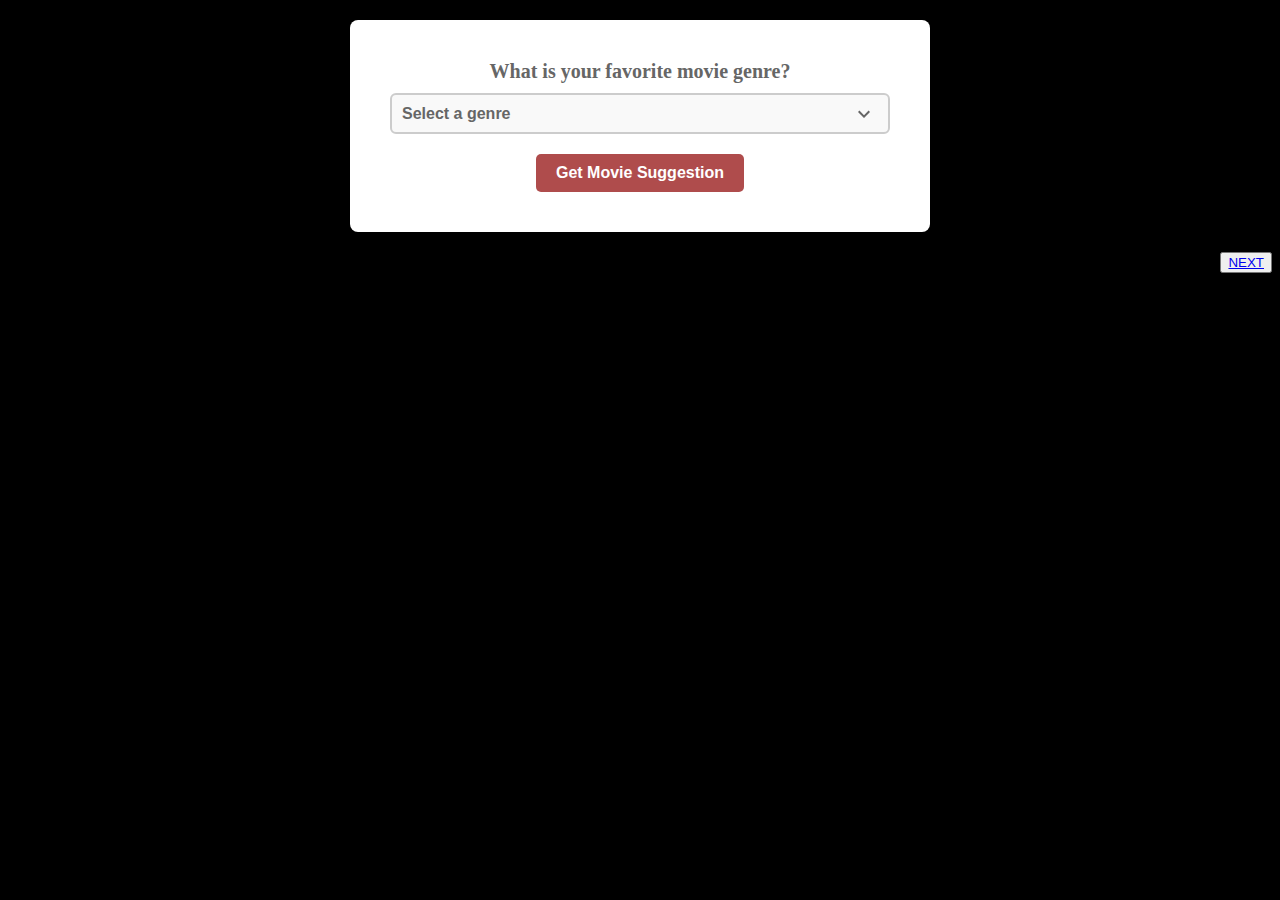
<file: form1.html>
<!DOCTYPE html>
<html>
<head>
     <link rel="stylesheet" type="text/css" href="one.css">
	
	<meta charset="UTF-8">
	<meta name="viewport" content="width=device-width, initial-scale=1.0">
	<title>Movie Suggestion</title>
	 
</head>

<body>
   
    <style>
         
body{
	background-image: url(https://mir-s3-cdn-cf.behance.net/projects/max_808_webp/ca378a161643691.Y3JvcCwxMzgwLDEwODAsNDEsMA.jpg);
}

form {
  display: flex;
  flex-direction: column;
  align-items: center;
  background-color: #fff;
  padding: 40px;
  border-radius: 8px;
  box-shadow: 0 2px 8px rgba(0, 0, 0, 0.1);
  margin: 20px auto;
  max-width: 500px;
  

}

label {
  font-size: 20px;
  font-weight: bold;
  margin-bottom: 10px;
  color: #666;
}

select {
  padding: 10px;
  border: 2px solid #ccc;
  border-radius: 6px;
  font-size: 16px;
  font-weight: bold;
  background-color: #f9f9f9;
  color: #666;
  width: 100%;
  margin-bottom: 20px;
  appearance: none;
  -webkit-appearance: none;
  -moz-appearance: none;
  background-image: url("data:image/svg+xml,%3Csvg xmlns='http://www.w3.org/2000/svg' width='24' height='24' viewBox='0 0 24 24'%3E%3Cpath fill='%23666' d='M7.41 8.59L12 13.17l4.59-4.58L18 10l-6 6-6-6z'/%3E%3C/svg%3E");
  background-repeat: no-repeat;
  background-position: right 12px center;
}

input[type="submit"] {
  background-color: #af4c4c;
  color: white;
  border: none;
  border-radius: 5px;
  cursor: pointer;
  font-size: 16px;
  font-weight: bold;
  padding: 10px 20px;
  transition: background-color 0.2s ease-in-out;
}

input[type="submit"]:hover {
  background-color: #b54141;
}

#suggestion {
  font-size: 24px;
  font-weight: bold;
  color: #ffffff;
  margin-top: 20px;
  text-align: center;
}
 
    </style>

	<form id="input-form">
		<label for="genre-input">What is your favorite movie genre?</label>
		<select id="genre-input" name="genre-input" required>
			<option value="">Select a genre</option>
			<option value="action">Action</option>
			<option value="comedy">Comedy</option>
			<option value="drama">Drama</option>
			<option value="horror">Horror</option>
			<option value="romance">Romance</option>
			<option value="sci-fi">Sci-Fi</option>
		</select>
		<input type="submit" value="Get Movie Suggestion">
	</form>
     

	<div id="suggestion"></div>

	 


	<script>
		
		const form = document.getElementById('input-form');
		const suggestionDiv = document.getElementById('suggestion');
		 
		form.addEventListener('submit', (event) => {
			event.preventDefault();  

			 
			const genreInputValue = document.getElementById('genre-input').value;

			 
			let suggestion;
			switch (genreInputValue) {
				case 'action':
					suggestion = 'You might enjoy watching "John Wick".';
					 
					break;
				case 'comedy':
					suggestion = 'You might enjoy watching "Bridesmaids".';
					break;
				case 'drama':
					suggestion = 'You might enjoy watching "The Shawshank Redemption".';
					break;
				case 'horror':
					suggestion = 'You might enjoy watching "The Conjuring".';
					break;
				case 'romance':
					suggestion = 'You might enjoy watching "The Notebook".';
					break;
				case 'sci-fi':
					suggestion = 'You might enjoy watching "The Matrix".';
					break;
				default:
					suggestion = 'Please select a genre to get a movie suggestion.';
			}

			 
			suggestionDiv.textContent = suggestion;
		});
	</script>
	<button class="next"> <a href="http://127.0.0.1:5500/form2.html" >NEXT</a> 
		
 </button>
 
    
</body>
</html>
</file>
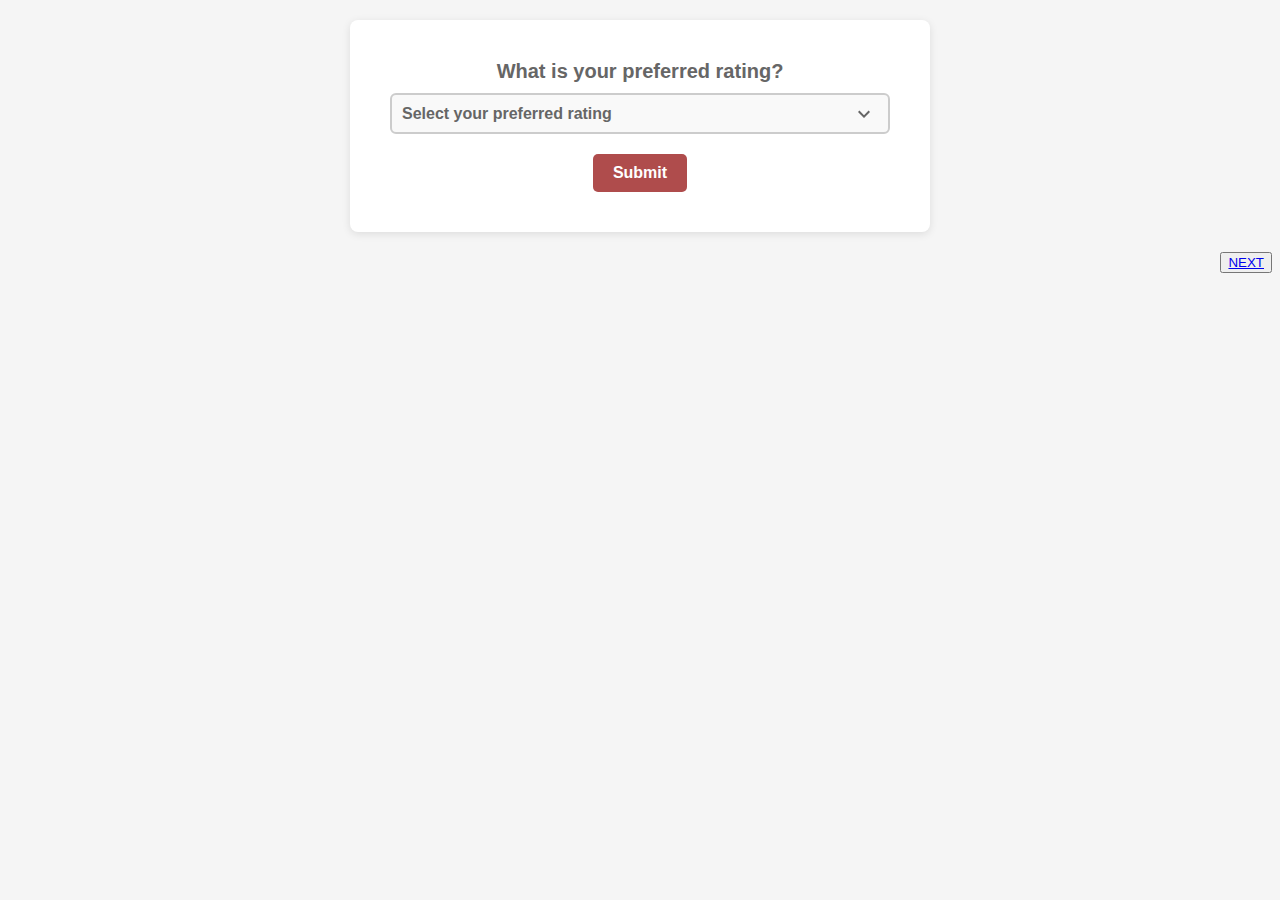
<file: form2.html>
<!DOCTYPE html>
<html lang="en">

<head>
  <link rel="stylesheet" type="text/css" href="one.css">
  <meta charset="UTF-8">
  <meta http-equiv="X-UA-Compatible" content="IE=edge">
  <meta name="viewport" content="width=device-width, initial-scale=1.0">
  <title>Movie Suggestion</title>
  <style>
    body {
      background-color: #f5f5f5;
      font-family: 'Segoe UI', Tahoma, Geneva, Verdana, sans-serif;
     background-image: url(https://mir-s3-cdn-cf.behance.net/projects/max_808_webp/93e7fa153289077.Y3JvcCwzODM1LDMwMDAsODUsMA.png);
    }
    form {
      display: flex;
      flex-direction: column;
      align-items: center;
      background-color: #fff;
      padding: 40px;
      border-radius: 8px;
      box-shadow: 0 2px 8px rgba(0, 0, 0, 0.1);
      margin: 20px auto;
      max-width: 500px;
      
    
    }

    label {
      font-size: 20px;
      font-weight: bold;
      margin-bottom: 10px;
      color: #666;
    }

    select {
      padding: 10px;
      border: 2px solid #ccc;
      border-radius: 6px;
      font-size: 16px;
      font-weight: bold;
      background-color: #f9f9f9;
      color: #666;
      width: 100%;
      margin-bottom: 20px;
      appearance: none;
      -webkit-appearance: none;
      -moz-appearance: none;
      background-image: url("data:image/svg+xml,%3Csvg xmlns='http://www.w3.org/2000/svg' width='24' height='24' viewBox='0 0 24 24'%3E%3Cpath fill='%23666' d='M7.41 8.59L12 13.17l4.59-4.58L18 10l-6 6-6-6z'/%3E%3C/svg%3E");
      background-repeat: no-repeat;
      background-position: right 12px center;
    }

    input[type="submit"] {
      background-color: #af4c4c;
      color: white;
      border: none;
      border-radius: 5px;
      cursor: pointer;
      font-size: 16px;
      font-weight: bold;
      padding: 10px 20px;
      transition: background-color 0.2s ease-in-out;
    }

    input[type="submit"]:hover {
      background-color: #b54141;
    }

    #suggestion1 {
      font-size: 24px;
      font-weight: bold;
      color: #7463df;
      margin-top: 20px;
      text-align: center;
    }
  </style>
</head>

<body>
  <form id="input-form">
    <label for="rating-input">What is your preferred rating?</label>
    <select id="rating-input" name="rating-input" required>
      <option value="">Select your preferred rating</option>
      <option value="1-5">1-5</option>
      <option value="5-6">5-6</option>
      <option value="6-7">6-7</option>
      <option value="7-8">7-8</option>
      <option value="8-9">8-9</option>
      <option value="9-10">9-10</option>
    </select>
    <input type="submit" value="Submit">
 

    </form>
    
    <div id="suggestion1"></div>
    
    <script>
      function movieselector(){
        
      }
        const form = document.getElementById('input-form');
        const suggestion1Div = document.getElementById('suggestion1');
    
        form.addEventListener('submit', (event) => {
            event.preventDefault(); 
     
            const genreInputValue = document.getElementById('rating-input').value;
    
            
            let suggestion1;
            switch (genreInputValue) {
                case '1-5':
                    suggestion1 = 'You might enjoy(really?) watching "Disaster Movie".';
                    break;
                case '5-6':
                    suggestion1 = 'You might enjoy watching " The 5th Quarter".';
                    break;
                case '6-7':
                    suggestion1 = 'You might enjoy watching "The 13th Warrior ".';
                    break;
                case '7-8':
                    suggestion1 = 'You might enjoy watching "The Express ".';
                    break;
                case '8-9':
                    suggestion1 = 'You might enjoy watching "Forest Gump".';
                    break;
                  case '9-10':
                    suggestion1='You might enjoy watching "The Godfather".';
                default:
                suggestion = 'Please select a  rating to get a movie suggestion.';
                
    
    
            }
    
            
            suggestion1Div.textContent = suggestion1;
        });
    </script>
   <button class="next"> <a href="http://127.0.0.1:5500/form3.html" >NEXT</a> </button>
    
 </body>
 </html>
</file>
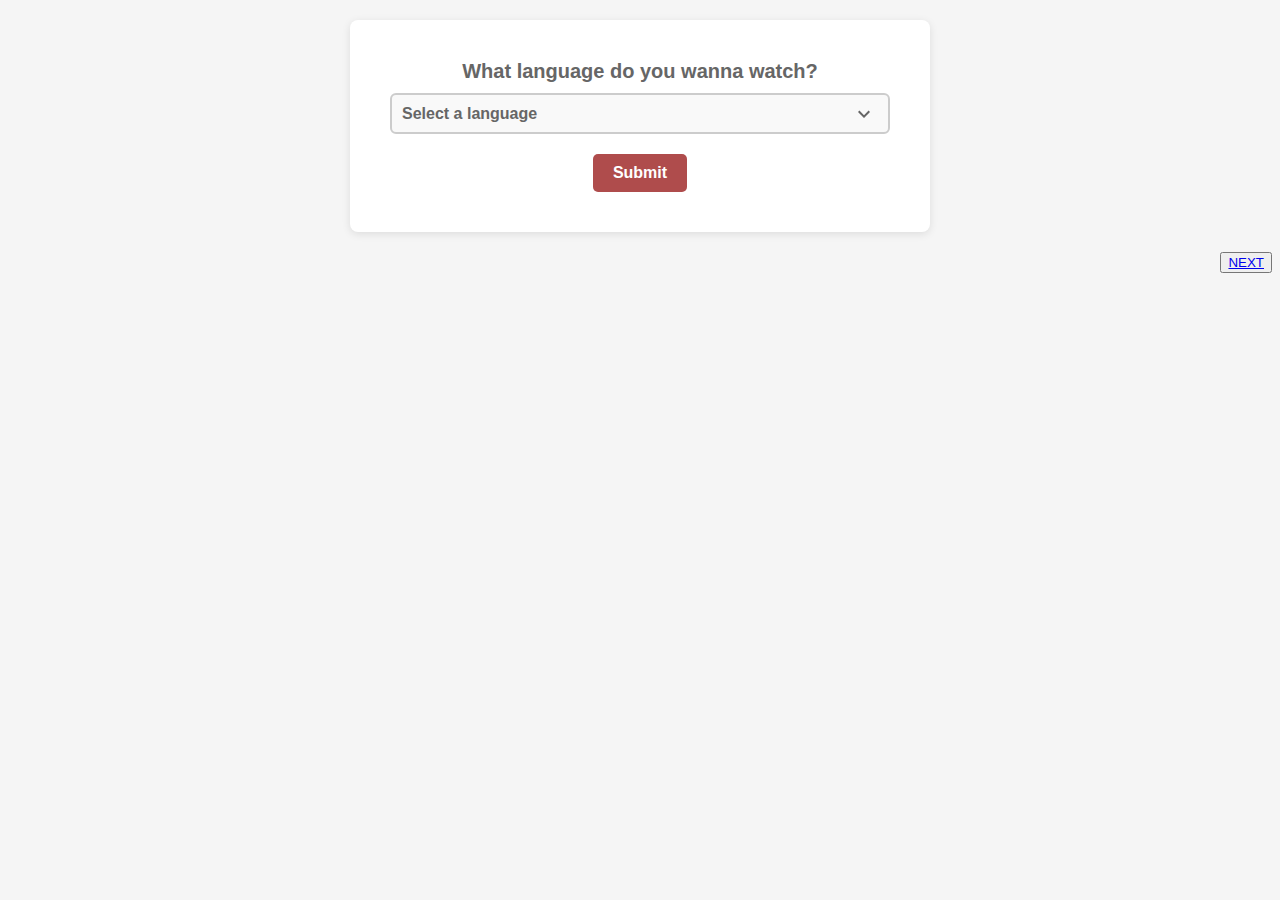
<file: form3.html>
<!DOCTYPE html>
 <html lang="en">
 <head>
  <link rel="stylesheet" type="text/css" href="one.css">
    <meta charset="UTF-8">
    <meta http-equiv="X-UA-Compatible" content="IE=edge">
    <meta name="viewport" content="width=device-width, initial-scale=1.0">
    <title>Document</title>
 </head>
 <body>
    <style>
         
        body {
          background-color: #f5f5f5;
          font-family: 'Segoe UI', Tahoma, Geneva, Verdana, sans-serif;
          background-image: url(https://mir-s3-cdn-cf.behance.net/projects/max_808_webp/4902ae164021027.Y3JvcCwxMjU0LDk4MSw2NSw0MA.jpg);
        }
        
        form {
          display: flex;
          flex-direction: column;
          align-items: center;
          background-color: #fff;
          padding: 40px;
          border-radius: 8px;
          box-shadow: 0 2px 8px rgba(0, 0, 0, 0.1);
          margin: 20px auto;
          max-width: 500px;
        }
        
        label {
          font-size: 20px;
          font-weight: bold;
          margin-bottom: 10px;
          color: #666;
        }
        
        select {
          padding: 10px;
          border: 2px solid #ccc;
          border-radius: 6px;
          font-size: 16px;
          font-weight: bold;
          background-color: #f9f9f9;
          color: #666;
          width: 100%;
          margin-bottom: 20px;
          appearance: none;
          -webkit-appearance: none;
          -moz-appearance: none;
          background-image: url("data:image/svg+xml,%3Csvg xmlns='http://www.w3.org/2000/svg' width='24' height='24' viewBox='0 0 24 24'%3E%3Cpath fill='%23666' d='M7.41 8.59L12 13.17l4.59-4.58L18 10l-6 6-6-6z'/%3E%3C/svg%3E");
          background-repeat: no-repeat;
          background-position: right 12px center;
        }
        
        input[type="submit"] {
          background-color: #af4c4c;
          color: white;
          border: none;
          border-radius: 5px;
          cursor: pointer;
          font-size: 16px;
          font-weight: bold;
          padding: 10px 20px;
          transition: background-color 0.2s ease-in-out;
        }
        
        input[type="submit"]:hover {
          background-color: #b54141;
        }
        
        #suggestion3 {
          font-size: 24px;
          font-weight: bold;
          color: #dd2d2d;
          margin-top: 20px;
          text-align: center;
        }
         
            </style>
    <form id="input-form">
        <label for="language-input">What language do you wanna watch?</label>
        <select id="language-input" name="language-input" required>
            <option value="">Select a language  </option>
            <option value="Hindi">Hindi</option>
            <option value="Tamil">Tamil</option>
            <option value="Marathi">Marathi</option>
            <option value="English">English</option>
            <option value="Telugu">Telugu</option>
            <option value="Malayalam">Malayalam</option>
        </select>
        <input type="submit" value="Submit">
    </form>
    
    <div id="suggestion3"></div>
    
    <script>
        const form = document.getElementById('input-form');
        const suggestion3Div = document.getElementById('suggestion3');
    
        form.addEventListener('submit', (event) => {
            event.preventDefault();  
    
          
            const genreInputValue = document.getElementById('language-input').value;
    
            
            let suggestion3;
            switch (genreInputValue) {
                case 'Hindi':
                    suggestion3 = 'You might enjoy watching "Rockstar ".';
                    break;
                case 'Tamil':
                    suggestion3 = 'You might enjoy watching "Vikram".';
                    break;
                case 'Marathi':
                    suggestion3 = 'You might enjoy watching "Sairat".';
                    break;
                case 'English':
                    suggestion3 = 'You might enjoy watching "TopGun:Maverick".';
                    break;
                case 'Telugu':
                    suggestion3 = 'You might enjoy watching "RRR".';
                    break;
                case 'Malayalam':
                    suggestion3 = 'You might enjoy watching "Drishyam2".';
                    break;
                default:
                    suggestion3 = 'Please select a  language to get a suggestion.';
            }
    
            
            suggestion3Div.textContent = suggestion3;
        });
    </script>
    <button class="next">
    <a href="http://127.0.0.1:5500/form4.html" >NEXT</a> 
</button>
 </body>
 </html>
</file>
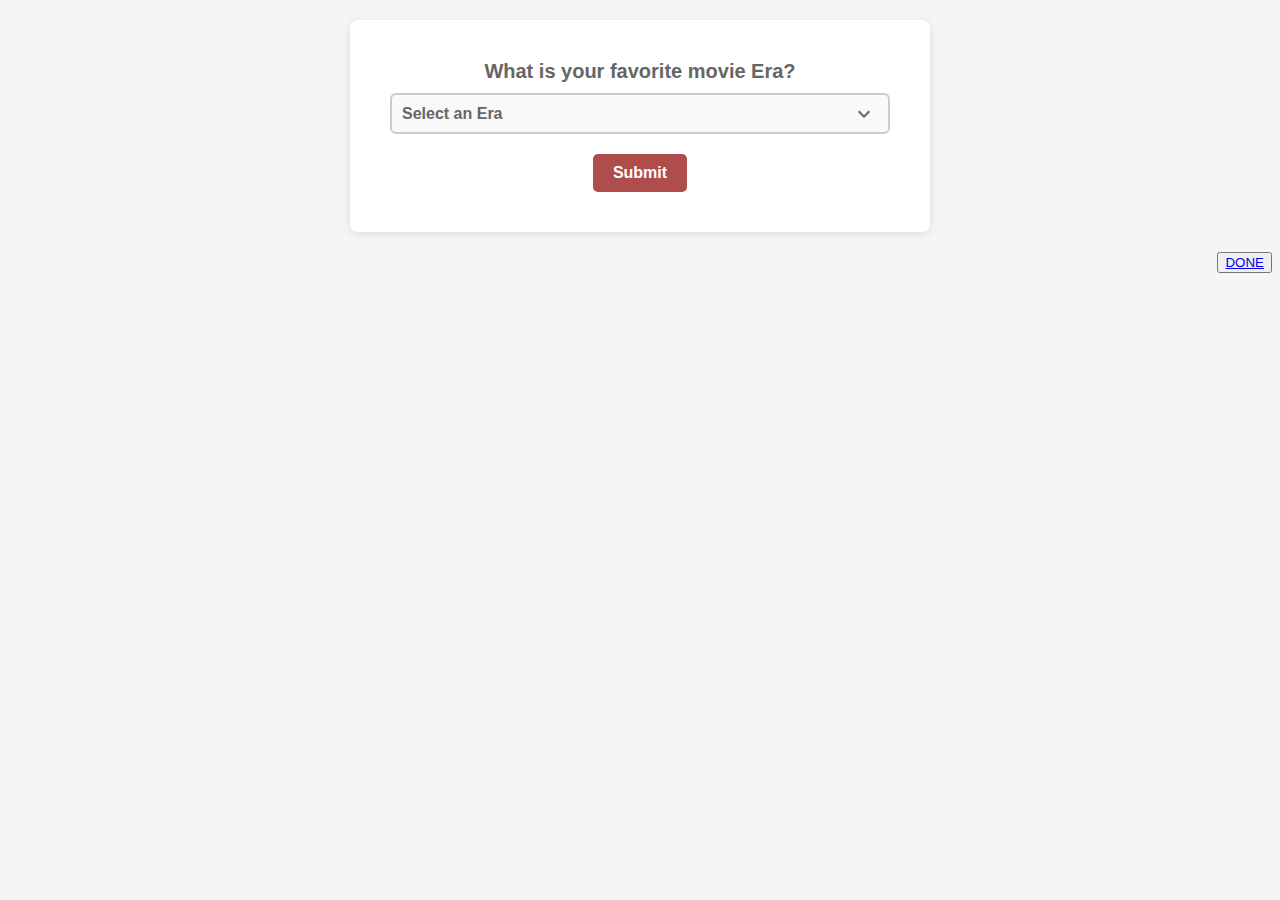
<file: form4.html>
<!DOCTYPE html>
<html lang="en">
<head>
	<link rel="stylesheet" type="text/css" href="one.css">
	<meta charset="UTF-8">
	<meta http-equiv="X-UA-Compatible" content="IE=edge">
	<meta name="viewport" content="width=device-width, initial-scale=1.0">
	<title>Document</title>
</head>
<body>
	<style>
         
		body {
		  background-color: #f5f5f5;
		  font-family: 'Segoe UI', Tahoma, Geneva, Verdana, sans-serif;
		  background-image: url(https://mir-s3-cdn-cf.behance.net/projects/max_808_webp/78c9fc157193015.Y3JvcCwyNTU2LDIwMDAsMjIxLDA.jpg);
		}
		
		form {
		  display: flex;
		  flex-direction: column;
		  align-items: center;
		  background-color: #fff;
		  padding: 40px;
		  border-radius: 8px;
		  box-shadow: 0 2px 8px rgba(0, 0, 0, 0.1);
		  margin: 20px auto;
		  max-width: 500px;
		}
		
		label {
		  font-size: 20px;
		  font-weight: bold;
		  margin-bottom: 10px;
		  color: #666;
		}
		
		select {
		  padding: 10px;
		  border: 2px solid #ccc;
		  border-radius: 6px;
		  font-size: 16px;
		  font-weight: bold;
		  background-color: #f9f9f9;
		  color: #666;
		  width: 100%;
		  margin-bottom: 20px;
		  appearance: none;
		  -webkit-appearance: none;
		  -moz-appearance: none;
		  background-image: url("data:image/svg+xml,%3Csvg xmlns='http://www.w3.org/2000/svg' width='24' height='24' viewBox='0 0 24 24'%3E%3Cpath fill='%23666' d='M7.41 8.59L12 13.17l4.59-4.58L18 10l-6 6-6-6z'/%3E%3C/svg%3E");
		  background-repeat: no-repeat;
		  background-position: right 12px center;
		}
		
		input[type="submit"] {
		  background-color: #af4c4c;
		  color: white;
		  border: none;
		  border-radius: 5px;
		  cursor: pointer;
		  font-size: 16px;
		  font-weight: bold;
		  padding: 10px 20px;
		  transition: background-color 0.2s ease-in-out;
		}
		
		input[type="submit"]:hover {
		  background-color: #b54141;
		}
		
		#suggestion3 {
		  font-size: 24px;
		  font-weight: bold;
		  color: #ffffff;
		  margin-top: 20px;
		  text-align: center;
		}
	  	 
			</style>
		
	<form id="input-form">
		<label for="Era">What is your favorite movie Era?</label>
		<select id="Era" name="Era" required>
			<option value="">Select an Era</option>
			<option value="The 70s">The 70s</option>
			<option value="The 80s">The 80s</option>
			<option value="The 90s">The 90s</option>
			<option value="The 2000s">The 2000s</option>
			<option value="The 2010s">The 2010s</option>
			<option value="The 2020s">The 2020s</option>
		</select>
		<input type="submit" value="Submit">
	</form>

	<div id="suggestion3"></div>

	<script>
		const form = document.getElementById('input-form');
		const suggestion3Div = document.getElementById('suggestion3');

		form.addEventListener('submit', (event) => {
			event.preventDefault();  

		 
			const genreInputValue = document.getElementById('Era').value;

			 
			let suggestion3;
			switch (genreInputValue) {
				case 'The 70s':
					suggestion3 = 'You might enjoy watching "Sholay".';
					break;
				case 'The 80s':
					suggestion3 = 'You might enjoy watching "Mr. India".';
					break;
				case 'The 90s':
					suggestion3 = 'You might enjoy watching "DDLJ".';
					break;
				case 'The 2000s':
					suggestion3 = 'You might enjoy watching "Lagaan".';
					break;
				case 'The 2010s':
					suggestion3 = 'You might enjoy watching "BARFI!".';
					break;
				case 'The 2020s':
					suggestion3 = 'You might enjoy watching "Pathaan".';
					break;
				default:
					suggestion3 = 'Please select an era to get a movie suggestion.';
			}

 
			suggestion3Div.textContent = suggestion3;
		});
	</script>
	<button class= "next">
    <a href=" http://127.0.0.1:5500/last.html " >DONE</a></button>
</body>
</html>
</file>
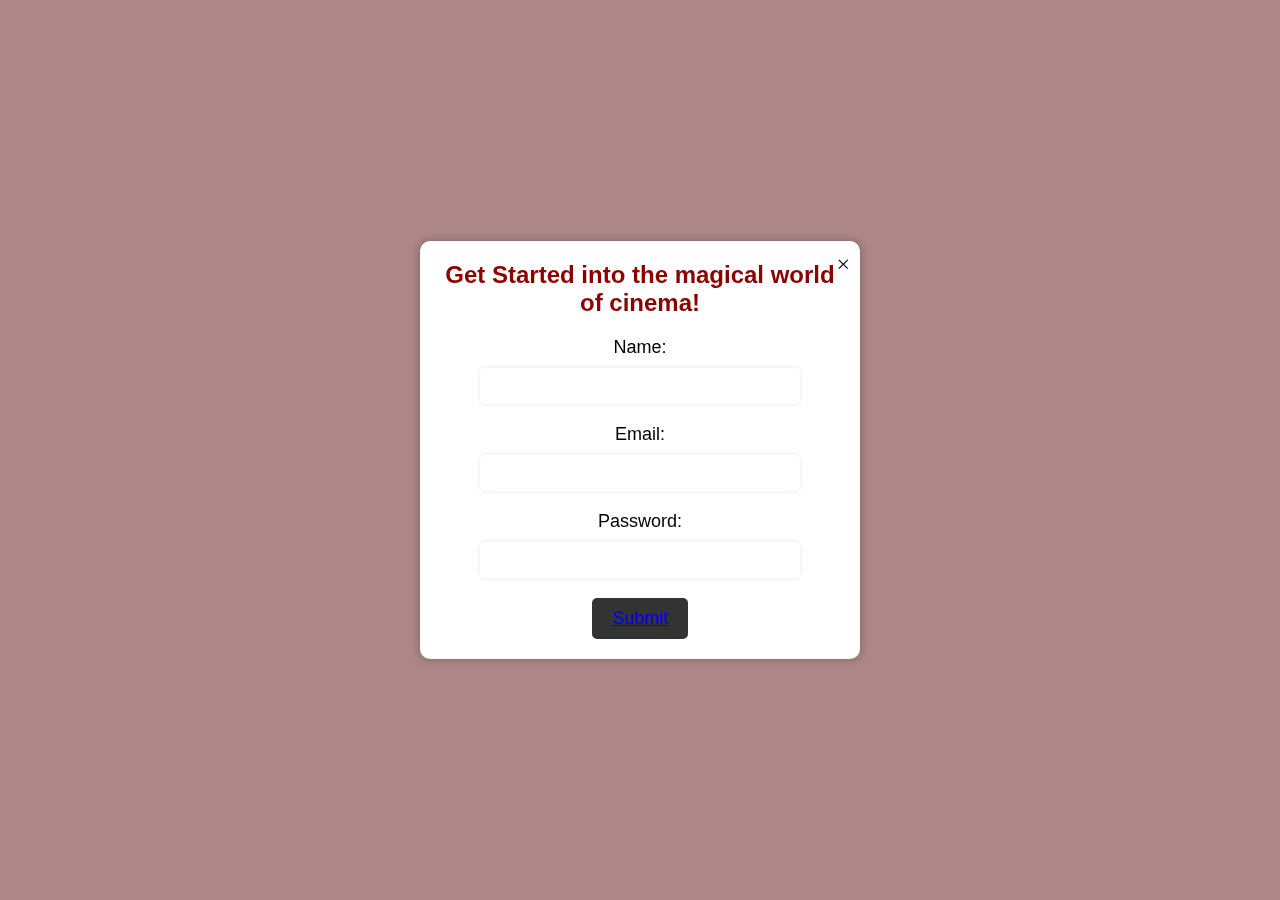
<file: sign.html>
<!DOCTYPE html>
<html lang="en">
<head>
  <meta charset="UTF-8">
  <meta http-equiv="X-UA-Compatible" content="IE=edge">
  <meta name="viewport" content="width=device-width, initial-scale=1.0">
  <title>Document</title>

  <style>
   
    .popup {
      position: fixed;
      top: 0;
      left: 0;
      width: 100%;
      height: 100%;
      background-color: rgba(92, 15, 15, 0.5);
      display: flex;
      justify-content: center;
      align-items: center;
      z-index: 999;
      background-image:  url(https://e1.pxfuel.com/desktop-wallpaper/400/487/desktop-wallpaper-movie-collage-90s-movie-poster.jpg);
    }

    .popup-content {
      position: relative;
      background-color: #fff;
      padding: 20px;
      border-radius: 10px;
      width: 400px;
      max-width: 90%;
      box-shadow: 0 0 10px rgba(0,0,0,0.3);
    }

    .close-btn {
      position: absolute;
      top: 10px;
      right: 10px;
      font-size: 24px;
      cursor: pointer;
    }

    
    .to {
      display: flex;
      flex-direction: column;
      align-items: center;
      font-size: xx-large;
      font-family: 'Trebuchet MS', 'Lucida Sans Unicode', 'Lucida Grande', 'Lucida Sans', Arial, sans-serif;
     
    }

    label {
      font-size: 18px;
      margin-bottom: 10px;
      font-family: 'Segoe UI', Tahoma, Geneva, Verdana, sans-serif;

       
    }

    input {
      padding: 10px;
      margin-bottom: 20px;
      border-radius: 5px;
      border: none;
      box-shadow: 0 0 5px rgba(0,0,0,0.1);
      width: 100%;
      max-width: 300px;
      font-family: serif;
     
       
    }

    .submit-btn {
      padding: 10px 20px;
      background-color: #333;
      color: #fff;
      border: none;
      border-radius: 5px;
      font-size: 18px;
      cursor: pointer;
      transition: all 0.3s ease;
    }

    .submit-btn:hover {
      background-color: #555;
      background-color: red;
    }

    h2.two {
      text-align: center;
      font-size: 24px;
      margin-top: 0;
      font-family: 'Lucida Sans', 'Lucida Sans Regular', 'Lucida Grande', 'Lucida Sans Unicode', Geneva, Verdana, sans-serif;
     color: darkred;

    }
    .submit-btn a:visited {
        color: white;
    }
    
  </style>
</head>

<body>
  <div class="popup">
    <div class="popup-content">
      <span class="close-btn" onclick="closePopup()">&times;</span>
      <h2 class="two">Get Started into the magical world of cinema!</h2>
      <form class="to">
        <label for="name">Name:</label>
        <input type="text" id="name" name="name" required>

        <label for="email">Email:</label>
        <input type="email" id="email" name="email" required>

        <label for="password">Password:</label>
        <input type="password" id="password" name="password" required>

        <button type="submit" class="submit-btn"><a href="./form1.html">Submit</a></button>
      </form>
    </div>
  </div>

 
  <script>
    function closePopup() {
      document.querySelector('.popup').style.display = 'none';
    }
  </script>
</body>
</html>
</file>
<file: one.css>
nav {
    background-color: #000000;
    color: #fff;
    height: 50px;
    width: 100%;
  }
  
  nav ul {
    list-style-type: none;
    margin: 0;
    padding: 0;
  }
  
  nav li {
    display: inline-block;
    margin-right: 10px;
    background-color: #000000;
  }
  
  nav a {
    color: white;
    text-decoration: none;
    padding: 10px;
    background-color: #000000;
    
  } 
  
  nav a:hover {
    background-color: burlywood;
    color: #333;
    border-radius: 20px;
    padding-top: 50px;

  }
  .tagline{
    color: #ddd;
    background-color: black;
    
  }
  body{
    background-color: #000000;
  }
  .image{
    position:absolute;
    top:20;
    right:0;
    height: 50px;
    width: 65px;
  }
  .video-container{
    background-color: #000000;
  }
  
  .slide-imageone{
    display: inline-block;
    text-align: center;
    height:140px;
    width: 110px;
  margin: 10px;
  }
  .watchlist{
    padding-left: 120px;
  }
  .slide-imagetwo{
    display: inline-block;
    text-align: center;
    height:140px;
    width: 110px;
  margin: 10px;
  }
  img {
    
    transition: transform 0.5s ease; /* add a transition effect to the transform property */
  }
  
  img:hover {
    transform: scale(1.2); /* scale the image up by 10% on hover */
  }
  
  .next{
   float: right;
   color: brown;
  }
</file>
